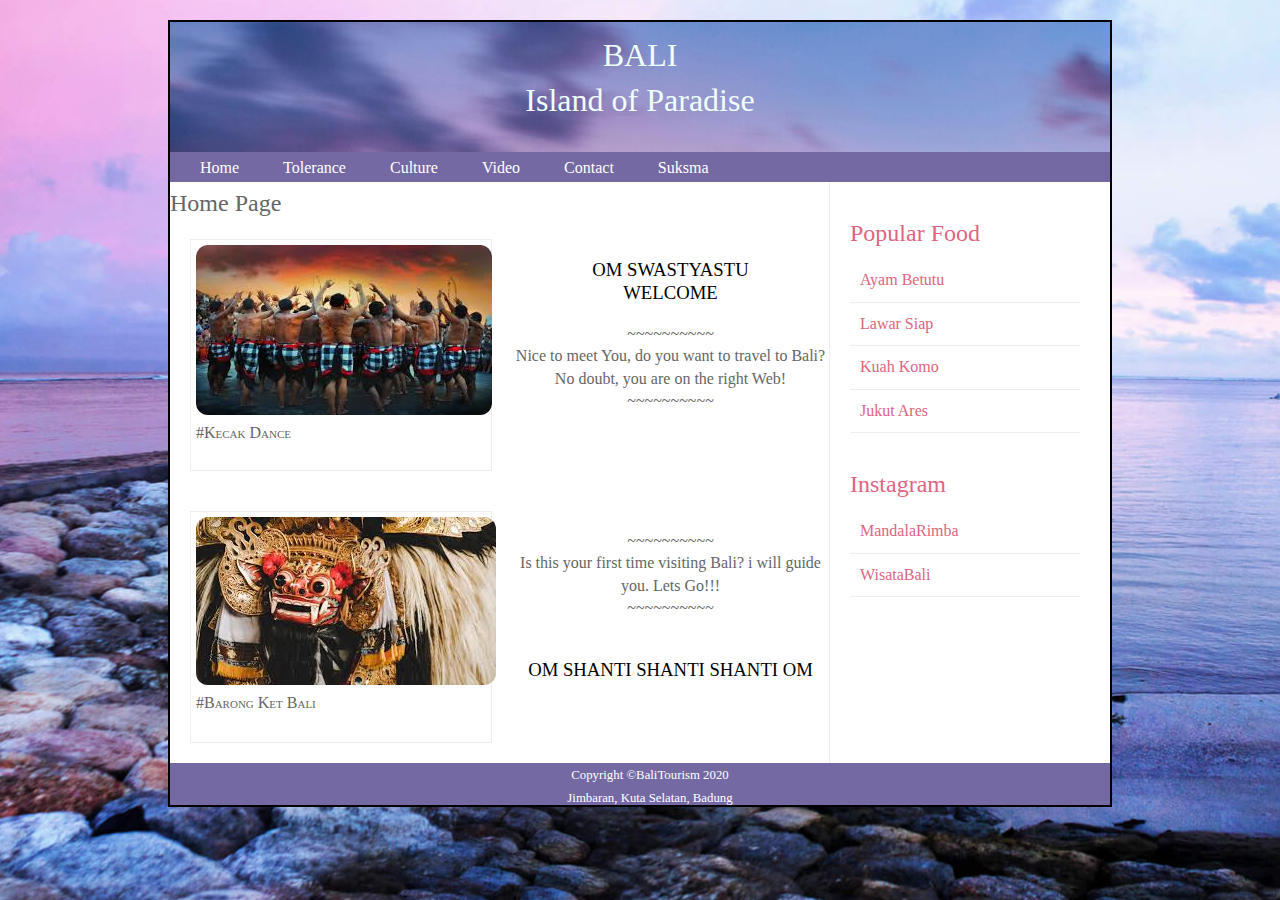
<file: index.html>
<!doctype html>
<html lang="en">
	<head>
		<meta charset="utf-8">
		<title>BaliMandara.com</title>
		<link href="css/javajam.css2.css.css" rel="stylesheet" type="text/css" >
	</head>
	
	<body>
		<div class="wrapper">
			<header>
				<h1><br> BALI <br><br> Island of Paradise</h1>
				<nav>
					<ul>
						<li><a href="index.html">Home</a></li>
						<li><a href="html/Tolerance.html">Tolerance</a></li>
						<li><a href="html/Culture.html">Culture</a></li>
						<li><a href="html/Video.html">Video</a></li>
						<li><a href="html/Contact.html">Contact</a></li>
						<li><a href="html/Suksma.html">Suksma</a></li>
					</ul>
				</nav>
			</header>
			
			<section class="courses">
			<h2>Home Page</h2>
				<article>
					<figure>
						<img src="Image/kecak-dance.jpg" alt="kecak" />
						<figcaption>#Kecak Dance</figcaption>
					</figure>
					<hgroup>
						<h3>OM SWASTYASTU <br> WELCOME</h3>
					</hgroup>
					<p>~~~~~~~~~~<br>Nice to meet You, do you want to travel to Bali? No doubt, you are on the right Web!<br>~~~~~~~~~~</p>
				</article>    
				<article>
					<figure>
						<img src="Image/barong-ket-bali.jpg" alt="barong" />
						<figcaption>#Barong Ket Bali</figcaption>
					</figure>
					<p><br>~~~~~~~~~~<br>Is this your first time visiting Bali? i will guide you. Lets Go!!!<br>~~~~~~~~~~</p>
					<hgroup>
						<h3>OM SHANTI SHANTI SHANTI OM</h3>
					</hgroup>
				</article>    
			</section>
			<aside>
				<section class="popular-recipes">
					<h2>Popular Food</h2>
					<a href="">Ayam Betutu</a>
					<a href="">Lawar Siap</a>
					<a href="">Kuah Komo</a>
					<a href="">Jukut Ares</a>
				</section>
				<section class="contact-details">
					<h2> Instagram</h2>
					<a href="https://instagram.com/mandalarimba" target="_blank"> MandalaRimba</a>
					<a href="https://instagram.com/wisatabali.co" target="_blank"> WisataBali</a>
				</section>
			</aside>
			<footer>
				Copyright &copy;BaliTourism 2020 <br>
				Jimbaran, Kuta Selatan, Badung
			</footer>
		</div><!-- .wrapper -->
	</body>
</html>
</file>
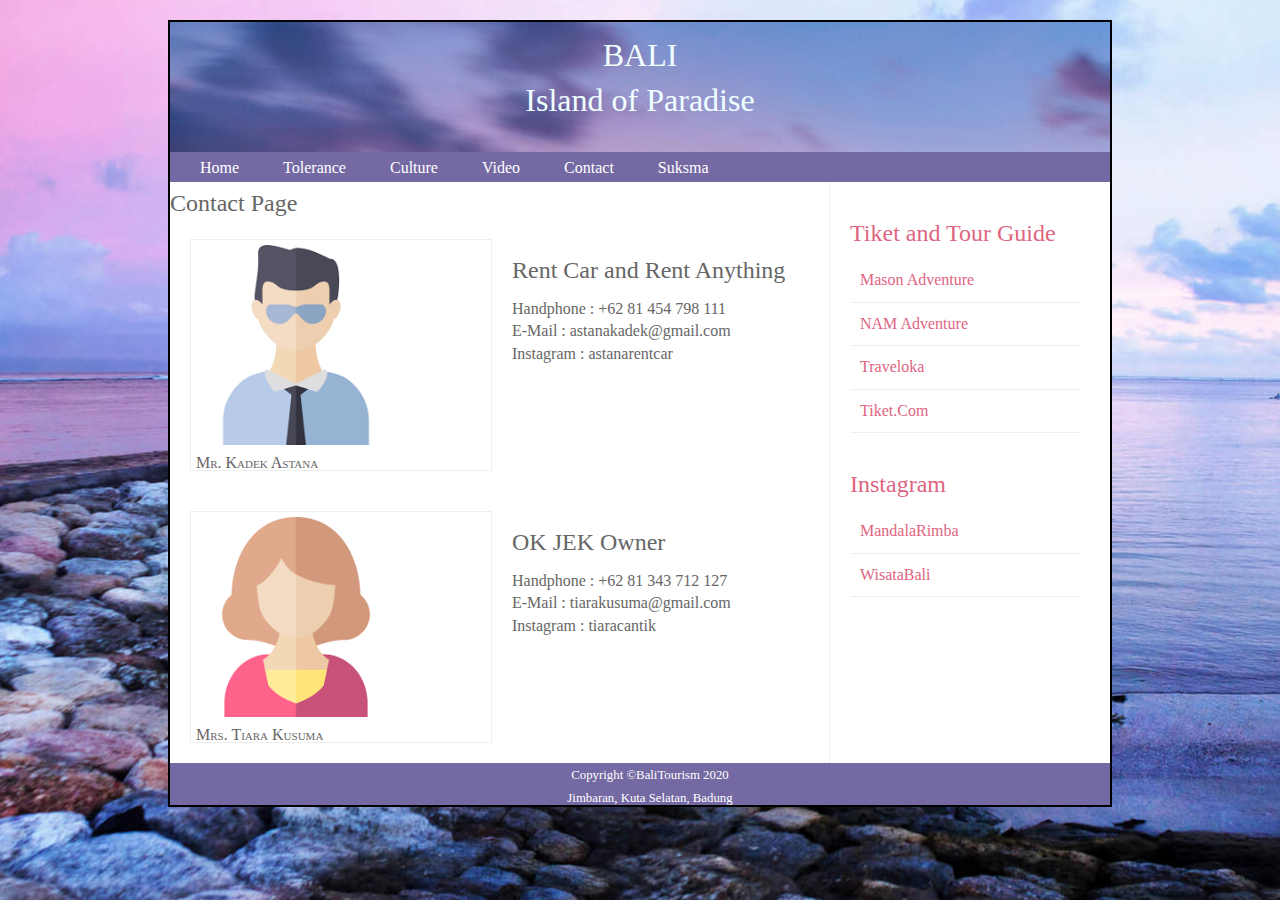
<file: html/Contact.html>
<!doctype html>
<html lang="en">
	<head>
		<meta charset="utf-8">
		<title>BaliMandara.com</title>
		<link href="../css/javajam.css1.css" rel="stylesheet" type="text/css" >
	</head>
	
	
	
	<body>
		<div class="wrapper">
			<header>
				<h1><br> BALI <br><br> Island of Paradise</h1>
				<nav>
					<ul>
						<li><a href="../index.html">Home</a></li>
						<li><a href="Tolerance.html">Tolerance</a></li>
						<li><a href="Culture.html">Culture</a></li>
						<li><a href="Video.html">Video</a></li>
						<li><a href="Contact.html">Contact</a></li>
						<li><a href="Suksma.html">Suksma</a></li>
					</ul>
				</nav>
			</header>
			<section class="courses">
			<h2>Contact Page</h2>
				<article>
					<figure>
						<img src="../Image/images2.png" alt="human" />
						<figcaption>Mr. Kadek Astana</figcaption>
					</figure>
					<hgroup>
						<h2>Rent Car and Rent Anything</h2>
					</hgroup>
					<p>Handphone : +62 81 454 798 111 <br> E-Mail : astanakadek@gmail.com <br> Instagram : astanarentcar </p>
				</article>    
				<article>
					<figure>
						<img src="../Image/images3.png" alt="human" />
						<figcaption>Mrs. Tiara Kusuma</figcaption>
					</figure>
					<hgroup>
						<h2> OK JEK Owner</h2>
					</hgroup>
					<p>Handphone : +62 81 343 712 127 <br> E-Mail : tiarakusuma@gmail.com <br> Instagram : tiaracantik</p>
				</article>    
			</section>
			<aside>
				<section class="popular-recipes">
					<h2>Tiket and Tour Guide</h2>
					<a href="">Mason Adventure</a>
					<a href="">NAM Adventure</a>
					<a href="https://www.traveloka.com/id-id/">Traveloka</a>
					<a href="https://www.tiket.com/">Tiket.Com</a>
				</section>
				<section class="contact-details">
					<h2> Instagram</h2>
					<a href="https://instagram.com/mandalarimba" target="_blank"> MandalaRimba</a>
					<a href="https://instagram.com/wisatabali.co" target="_blank"> WisataBali</a>
				</section>
			</aside>
			<footer>
				Copyright &copy;BaliTourism 2020 <br>
				Jimbaran, Kuta Selatan, Badung
			</footer>
		</div><!-- .wrapper -->
	</body>
</html>
</file>
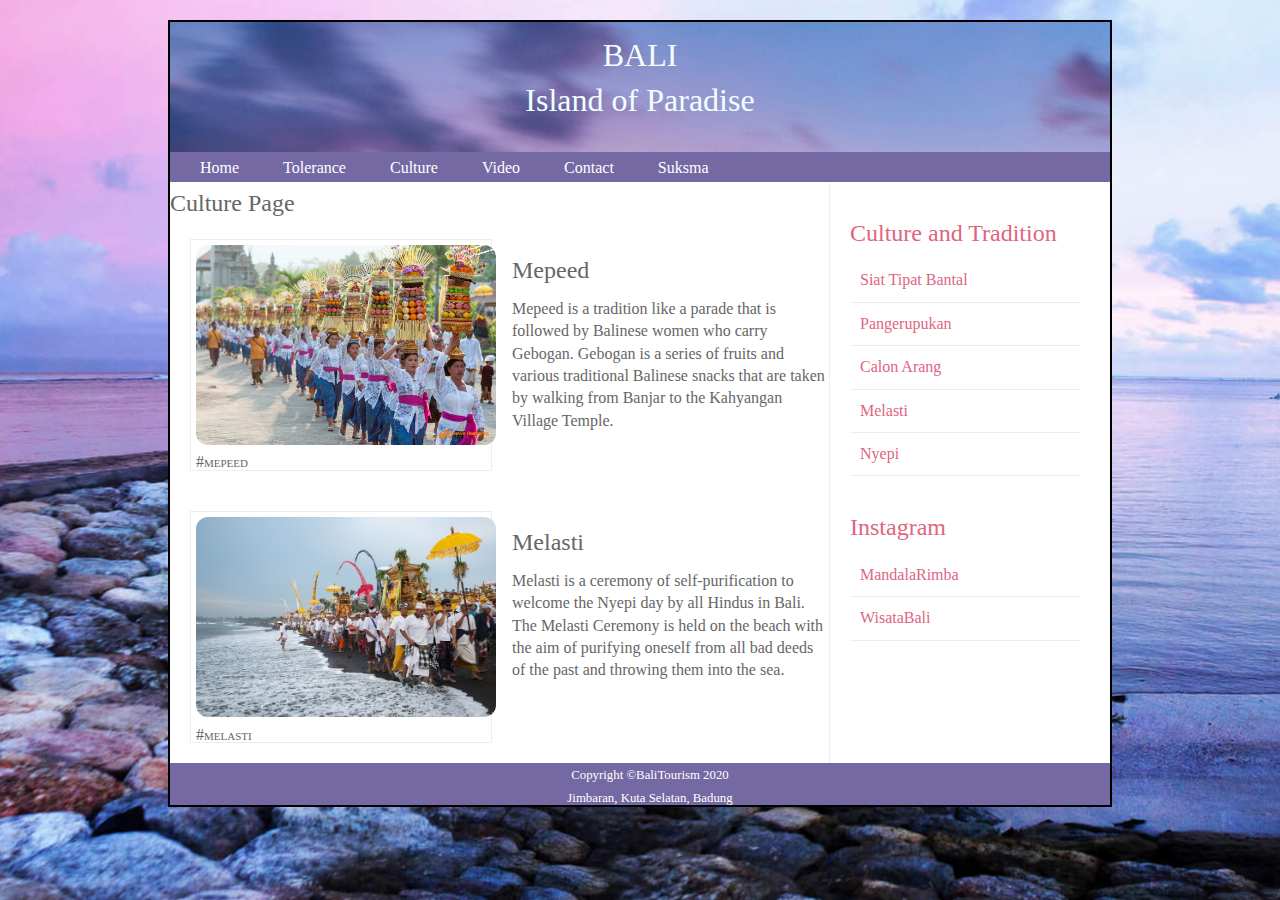
<file: html/Culture.html>
<!doctype html>
<html lang="en">
	<head>
		<meta charset="utf-8">
		<title>BaliMandara.com</title>
		<link href="../css/javajam.css1.css" rel="stylesheet" type="text/css" >
	</head>
	
	
	
	<body>
		<div class="wrapper">
			<header>
				<h1><br> BALI <br><br> Island of Paradise</h1>
				<nav>
					<ul>
						<li><a href="../index.html">Home</a></li>
						<li><a href="Tolerance.html">Tolerance</a></li>
						<li><a href="Culture.html">Culture</a></li>
						<li><a href="Video.html">Video</a></li>
						<li><a href="Contact.html">Contact</a></li>
						<li><a href="Suksma.html">Suksma</a></li>
					</ul>
				</nav>
			</header>
			<section class="courses">
			<h2>Culture Page</h2>
				<article>
					<figure>
						<img src="../Image/mepeed.jpg" alt="mepeed" />
						<figcaption>#mepeed</figcaption>
					</figure>
					<hgroup>
						<h2>Mepeed</h2>
					</hgroup>
					<p>Mepeed is a tradition like a parade that is followed by Balinese women who carry Gebogan. Gebogan is a series of fruits and various traditional Balinese snacks that are taken by walking from Banjar to the Kahyangan Village Temple.</p>
				</article>    
				<article>
					<figure>
						<img src="../Image/melasti.jpg" alt="melasti" />
						<figcaption>#melasti</figcaption>
					</figure>
					<hgroup>
						<h2>Melasti</h2>
					</hgroup>
					<p>Melasti is a ceremony of self-purification to welcome the Nyepi day by all Hindus in Bali. The Melasti Ceremony is held on the beach with the aim of purifying oneself from all bad deeds of the past and throwing them into the sea.</p>
				</article>    
			</section>
			<aside>
				<section class="popular-recipes">
					<h2>Culture and Tradition</h2>
					<a href="https://www.youtube.com/watch?v=q3ttWUYXkZU">Siat Tipat Bantal</a>
					<a href="https://www.youtube.com/watch?v=yf9emrAAWAY">Pangerupukan</a>
					<a href="https://www.youtube.com/watch?v=2gBc49eOOBM">Calon Arang</a>
					<a href="https://www.youtube.com/watch?v=Gv7t-IDFqQE">Melasti</a>
					<a href="">Nyepi</a>
				</section>
				<section class="contact-details">
					<h2> Instagram</h2>
					<a href="https://instagram.com/mandalarimba" target="_blank"> MandalaRimba</a>
					<a href="https://instagram.com/wisatabali.co" target="_blank"> WisataBali</a>
				</section>
			</aside>
			<footer>
				Copyright &copy;BaliTourism 2020 <br>
				Jimbaran, Kuta Selatan, Badung
			</footer>
		</div><!-- .wrapper -->
	</body>
</html>
</file>
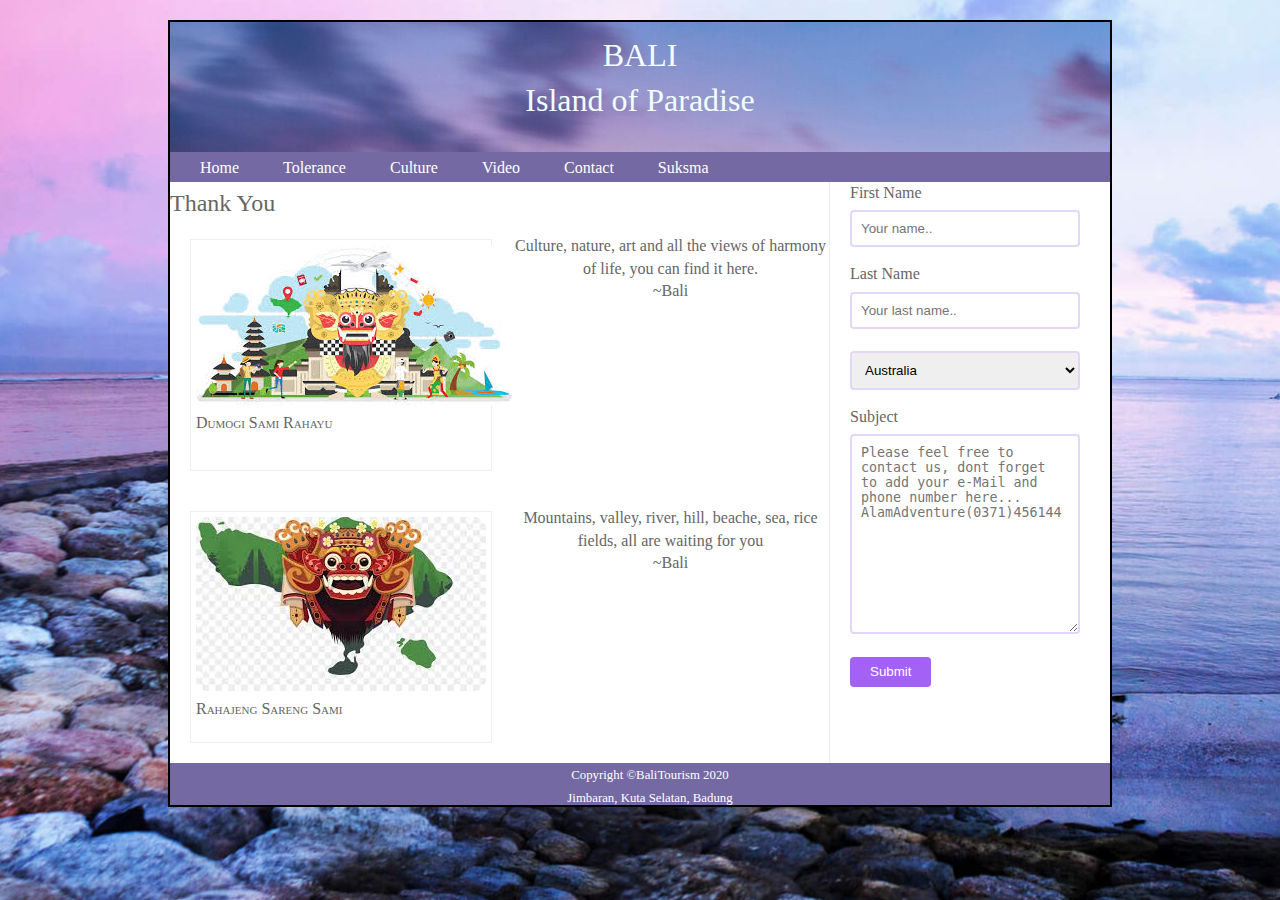
<file: html/Suksma.html>
<!doctype html>
<html lang="en">
	<head>
		<meta charset="utf-8">
		<title>BaliMandara.com</title>
		<link href="../css/javajam.css2.css.css" rel="stylesheet">
    <style>
  	 #msg {
  	    visibility: hidden;
  	    min-width: 250px;
  	    background-color: #A969EF;
  	    color: white;
  	    text-align: center;
  	    border-radius: 22px;
  	    padding: 5px;
  	    position: fixed;
  	    z-index: 1;
  	    right: 39%;
  	    top: 30px;
  	    font-size: 17px;
  	    margin-right:25px;
		}

		#msg.show {
		   visibility: visible;
		   -webkit-animation: fadein 0.5s, fadeout 0.5s 2.5s;
		   animation: fadein 0.5s, fadeout 0.5s 2.5s;
		}

		@-webkit-keyframes fadein {
		   from {top: 0; opacity: 0;}
		   to {top: 30px; opacity: 1;}
		}

		@keyframes fadein {
		   from {top: 0; opacity: 0;}
		   to {top: 30px; opacity: 1;}
		}

		@-webkit-keyframes fadeout {
		   from {top: 30px; opacity: 1;}
		   to {top: 0; opacity: 0;}
		}

		@keyframes fadeout {
		   from {top: 30px; opacity: 1;}
		   to {top: 0; opacity: 0;}
		}
	</style>
	</head>

	<body>
		<div class="wrapper">
			<header>
				<h1><br> BALI <br><br> Island of Paradise</h1>
				<nav>
					<ul>
						<li><a href="../index.html">Home</a></li>
						<li><a href="Tolerance.html">Tolerance</a></li>
						<li><a href="Culture.html">Culture</a></li>
						<li><a href="Video.html">Video</a></li>
						<li><a href="Contact.html">Contact</a></li>
						<li><a href="Suksma.html">Suksma</a></li>
					</ul>
				</nav>
			</header>
	  	  <section class="courses">
	  	  <h2>Thank You</h2>
				<article>
					<figure>
						<img src="../Image/barong-kartun.jpg" alt="barong" />
						<figcaption>Dumogi Sami Rahayu</figcaption>
					</figure>
					<p>Culture, nature, art and all the views of harmony of life, you can find it here. <br>~Bali</p>
				</article>    
				<article>
					<figure>
						<img src="../Image/barong-kartun123.jpg" alt="barong" />
						<figcaption>Rahajeng Sareng Sami</figcaption>
					</figure>
					<p>Mountains, valley, river, hill, beache, sea, rice fields, all are waiting for you <br>~Bali</p>
				</article>
			</section>
		  	
	  	  <aside class="countainer">
		  		<form>
				<section>
				<label for="fname">First Name</label><br>
    			<input type="text" id="fname" name="firstname" placeholder="Your name.."><br>
				<label for="lname">Last Name</label><br>
				<input type="text" id="lname" name="lastname" placeholder="Your last name.."><br>
				</section>
				<section>
				  <select id="country" name="country">
					  <option value="australia">Australia</option>
					  <option value="canada">Canada</option>
					  <option value="usa">USA</option>
					  <option value="Malaysia">Malayasia</option>
					  <option value="singapore">Singapore</option>
					  <option value="indonesia">Indonesia</option>
					  <option value="philippines">Philippines</option>
					  <option value="thailand">Thailand</option>
					  <option value="japan">Japan</option>
					</select>
					<br>
					<label for="subject">Subject</label>
					<br>
				  <textarea id="subject" name="subject" placeholder="Please feel free to contact us, dont forget to add your e-Mail and phone number here... AlamAdventure(0371)456144" style="height:200px"></textarea>
				  
				  <input type="button" value="Submit" class="buttonsubs" onclick="myFunction()">
        <div id="msg"> SUKSMA <br> See You In BALI</div>
				</section>
				</form>
				<script>
					    	function myFunction() {
    		var x = document.getElementById("msg");
    		x.className = "show";
    		setTimeout(function(){ x.className = x.className.replace("show", ""); }, 3000);
    	}
				</script> 
		  </aside>
			
			<footer>
				Copyright &copy;BaliTourism 2020 <br>
				Jimbaran, Kuta Selatan, Badung
			</footer>
		</div><!-- .wrapper -->
	</body>
</html>
</file>
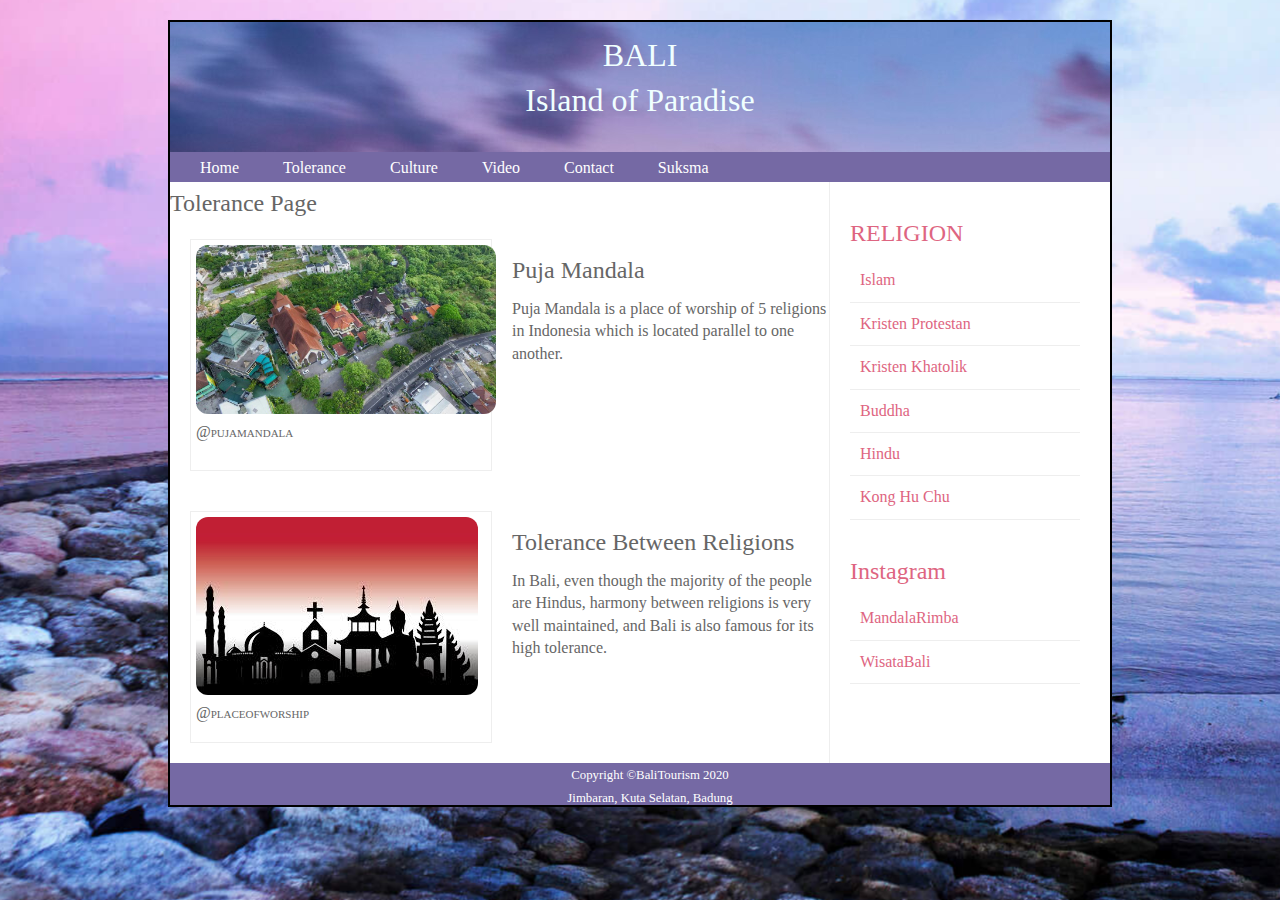
<file: html/Tolerance.html>
<!doctype html>
<html lang="en">
	<head>
		<meta charset="utf-8">
		<title>BaliMandara.com</title>
		<link href="../css/javajam.css1.css" rel="stylesheet" type="text/css" >
	</head>
	
	
	
	<body>
		<div class="wrapper">
			<header>
				<h1><br> BALI <br><br> Island of Paradise</h1>
				<nav>
					<ul>
						<li><a href="../index.html">Home</a></li>
						<li><a href="Tolerance.html">Tolerance</a></li>
						<li><a href="Culture.html">Culture</a></li>
						<li><a href="Video.html">Video</a></li>
						<li><a href="Contact.html">Contact</a></li>
						<li><a href="Suksma.html">Suksma</a></li>
					</ul>
				</nav>
			</header>
			<section class="courses">
			<h2>Tolerance Page</h2>
				<article>
					<figure>
						<img src="../Image/Puja-Mandala-Nusa-Dua-1-1024x576.jpg" alt="religion" />
						<figcaption>@pujamandala</figcaption>
					</figure>
					<hgroup>
						<h2>Puja Mandala</h2>
					</hgroup>
					<p>Puja Mandala is a place of worship of 5 religions in Indonesia which is located parallel to one another.</p>
				</article>    
				<article>
					<figure>
						<img src="../Image/bhineka-tunggal-ika.jpg" alt="religion" />
						<figcaption>@placeofworship</figcaption>
					</figure>
					<hgroup>
						<h2>Tolerance Between Religions</h2>
					</hgroup>
					<p>In Bali, even though the majority of the people are Hindus, harmony between religions is very well maintained, and Bali is also famous for its high tolerance.</p>
				</article>    
			</section>
			<aside>
				<section class="popular-recipes">
					<h2>RELIGION</h2>
					<a href="">Islam</a>
					<a href="">Kristen Protestan</a>
					<a href="">Kristen Khatolik</a>
					<a href="">Buddha</a>
					<a href="">Hindu</a>
					<a href="">Kong Hu Chu</a>
				</section>
				<section class="contact-details">
					<h2> Instagram</h2>
					<a href="https://instagram.com/mandalarimba" target="_blank"> MandalaRimba</a>
					<a href="https://instagram.com/wisatabali.co" target="_blank"> WisataBali</a>
				</section>
			</aside>
			<footer>
				Copyright &copy;BaliTourism 2020 <br>
				Jimbaran, Kuta Selatan, Badung
			</footer>
		</div><!-- .wrapper -->
	</body>
</html>
</file>
<file: css/javajam.css2.css.css>
@charset "utf-8";

body {
	color: #666666;
	background-color: #f9f8f6;
	background-image: url("../Image/Bali-FI-1.jpg");
	background-position: center;
	font-family: Georgia, Times, serif;
	line-height: 1.4em;
	margin: 0px;}

.wrapper {
	width: 940px;
	margin: 20px auto 20px auto;
	border: 2px solid #000000;
	background-color: #ffffff;}

header {
	height: 160px;
	background-image: url("../Image/Kuta-Resort.jpg");}
			
h1 {
	text-indent: 0px;
	width: 940px;
	height: 130px;
	margin: 0px;
	text-align: center;
	color: azure;}
			
nav, footer {
	clear: both;
	color: #ffffff;
	background-color: #7569A4;
	height: 30px;}
			
nav ul {
	margin: 0px;
	padding: 5px 0px 5px 30px;}
			
nav li {
	display: inline;
	margin-right: 40px;}
			
nav li a {
	color: #ffffff;}
			
nav li a:hover, nav li a.current {
	color: #000000;}
			
section.courses {
	float: left;
	width: 659px;
	border-right: 1px solid #eeeeee;}
			
article {
	clear: both;
	overflow: auto;
	width: 100%;}
			
hgroup {
	margin-top: 40px;}
			
figure {
	float: left;
	width: 290px;
	height: 220px;
	padding: 5px;
	margin: 20px;
	border: 1px solid #eeeeee;}

img {
	border-radius: 12px;}
			
figcaption {
	font-size: 100%;
	text-align: left;
	font-variant: small-caps;}

p {
	text-align: center;
}
			
aside {
	width: 230px;
	float: left;
	padding: 0px 0px 0px 20px;}
			
aside section a {
	display: block;
	padding: 10px;
	border-bottom: 1px solid #eeeeee;}
			
aside section a:hover {
	color: #8C61B7;
	background-color: #efefef;}
			
a {
	color: #de6581;
	text-decoration: none;}
			
h1, h2, h3, h5 {
	font-weight: normal;}
			
h2 {
	margin: 10px 0px 5px 0px;
	padding: 0px;
	text-align: left;}
			
h3 {
	text-align: center;
	color: #000000;}
			
aside h2 {
	padding: 30px 0px 10px 0px;
	color: #de6581;}
			
			
footer {
	font-size: 80%;
	text-align: center;
	padding: 1px 0px 11px 20px;}

input[type=text], select, textarea {
	width: 100%;
	padding: 9px;
	border: 2px solid #E3D6F8;
	border-radius: 4px;
	box-sizing: border-box;
	margin-top: 6px;
	margin-bottom: 16px;
	resize: vertical;}

.buttonsubs{
	height: 30px;
	background-color: #A362F5;
	border: 0;
	padding-left: 20px;
	padding-right: 20px;
	color: #FFFFFF;}

input[type=button] {
	background-color: #A362F5;
	color: white;
	padding: 1px 20px;
	border: none;
	border-radius: 4px;
	cursor: pointer;}

input[type=button]:hover {
	background-color: #45a049;}
</file>
<file: css/javajam.css1.css>
@charset "utf-8";
/* CSS Document */

body {
	color: #666666;
	background-color: #f9f8f6;
	background-image: url("../Image/Bali-FI-1.jpg");
	background-position: center;
	font-family: Georgia, Times, serif;
	line-height: 1.4em;
	margin: 0px;}

.wrapper {
	width: 940px;
	margin: 20px auto 20px auto;
	border: 2px solid #000000;
	background-color: #ffffff;}

header {
	height: 160px;
	background-image: url("../Image/Kuta-Resort.jpg");}
			
h1 {
	text-indent: 0px;
	width: 940px;
	height: 130px;
	margin: 0px;
	text-align: center;
	color: azure;}
			
nav, footer {
	clear: both;
	color: #ffffff;
	background-color: #7569A4;
	height: 30px;}
			
nav ul {
	margin: 0px;
	padding: 5px 0px 5px 30px;}
			
nav li {
	display: inline;
	margin-right: 40px;}
			
nav li a {
	color: #ffffff;}
			
nav li a:hover, nav li a.current {
	color: #000000;}
			
section.courses {
	float: left;
	width: 659px;
	border-right: 1px solid #eeeeee;}
			
article {
	clear: both;
	overflow: auto;
	width: 100%;}
			
hgroup {
	margin-top: 40px;}
			
figure {
	float: left;
	width: 290px;
	height: 220px;
	padding: 5px;
	margin: 20px;
	border: 1px solid #eeeeee;}

img {
	max-width: 300px;
	max-height: 200px;
	border-radius: 12px;}
			
figcaption {
	font-size: 100%;
	text-align: left;
	font-variant: small-caps;}
			
aside {
	width: 230px;
	float: left;
	padding: 0px 0px 0px 20px;}
			
aside section a {
	display: block;
	padding: 10px;
	border-bottom: 1px solid #eeeeee;}
			
aside section a:hover {
	color: #8C61B7;
	background-color: #efefef;}
			
a {
	color: #de6581;
	text-decoration: none;}
			
h1, h2 {
	font-weight: normal;}
			
h2 {
	margin: 10px 0px 5px 0px;
	padding: 0px;}
			
h3 {
	margin: 0px 0px 10px 0px;
	color: #de6581;}
			
aside h2 {
	padding: 30px 0px 10px 0px;
	color: #de6581;}
			
			
footer {
	font-size: 80%;
	text-align: center;
	padding: 1px 0px 11px 20px;}
</file>
